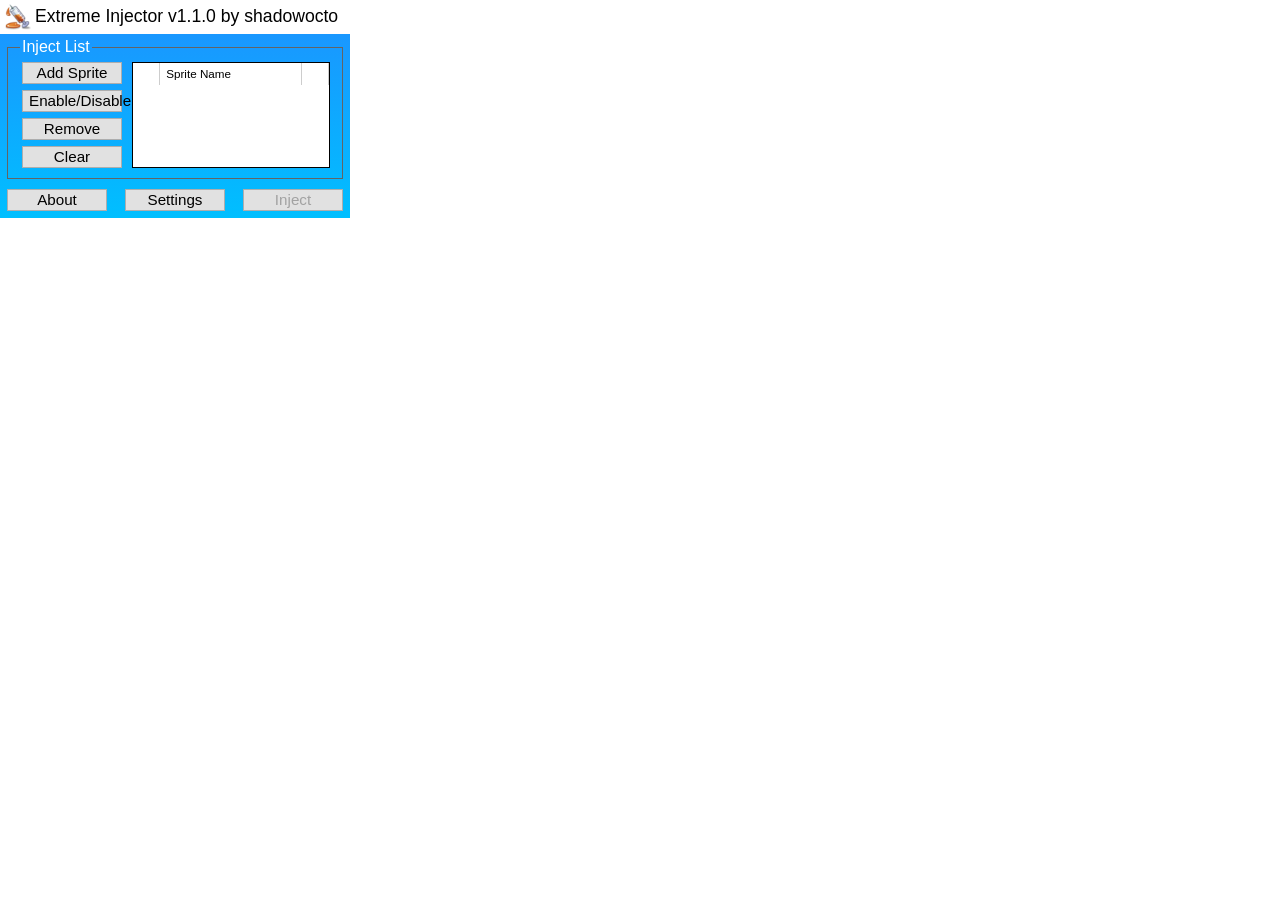
<file: popup/index.html>
<html>
    <head>
        <link rel="stylesheet" href="main.css">
        <link rel="stylesheet" href="winui.css">
        <link rel="stylesheet" href="themes/classic.css" id="theme">

        <title class="version">Extreme Injector v{VERSION} by shadowocto</title>
    </head>
    <body>
        <div class="title-bar">
            <img src="../img/90.png">
            <span class="version">Extreme Injector v{VERSION} by shadowocto</span>
        </div>
        <div class="content">
            <fieldset>
                <legend>Inject List</legend>

                <div class="buttons">
                    <button id="add">Add Sprite</button>
                    <button id="toggle">Enable/Disable</button>
                    <button id="remove">Remove</button>
                    <button id="clear">Clear</button>
                </div>

                <div class="table">
                    <table id="sprite-table">
                        <tr>
                            <th></th>
                            <th>Sprite Name</th>
                            <th></th>
                        </tr>
                    </table>
                </div>
            </fieldset>

            <div class="buttons">
                <button id="about">About</button>
                <button id="settings">Settings</button>
                <button id="inject" disabled>Inject</button>
            </div>
        </div>

        <script src="js/settings.js"></script>
        <script src="js/util.js"></script>
        <script src="js/ui.js"></script>
    </body>
</html>
</file>
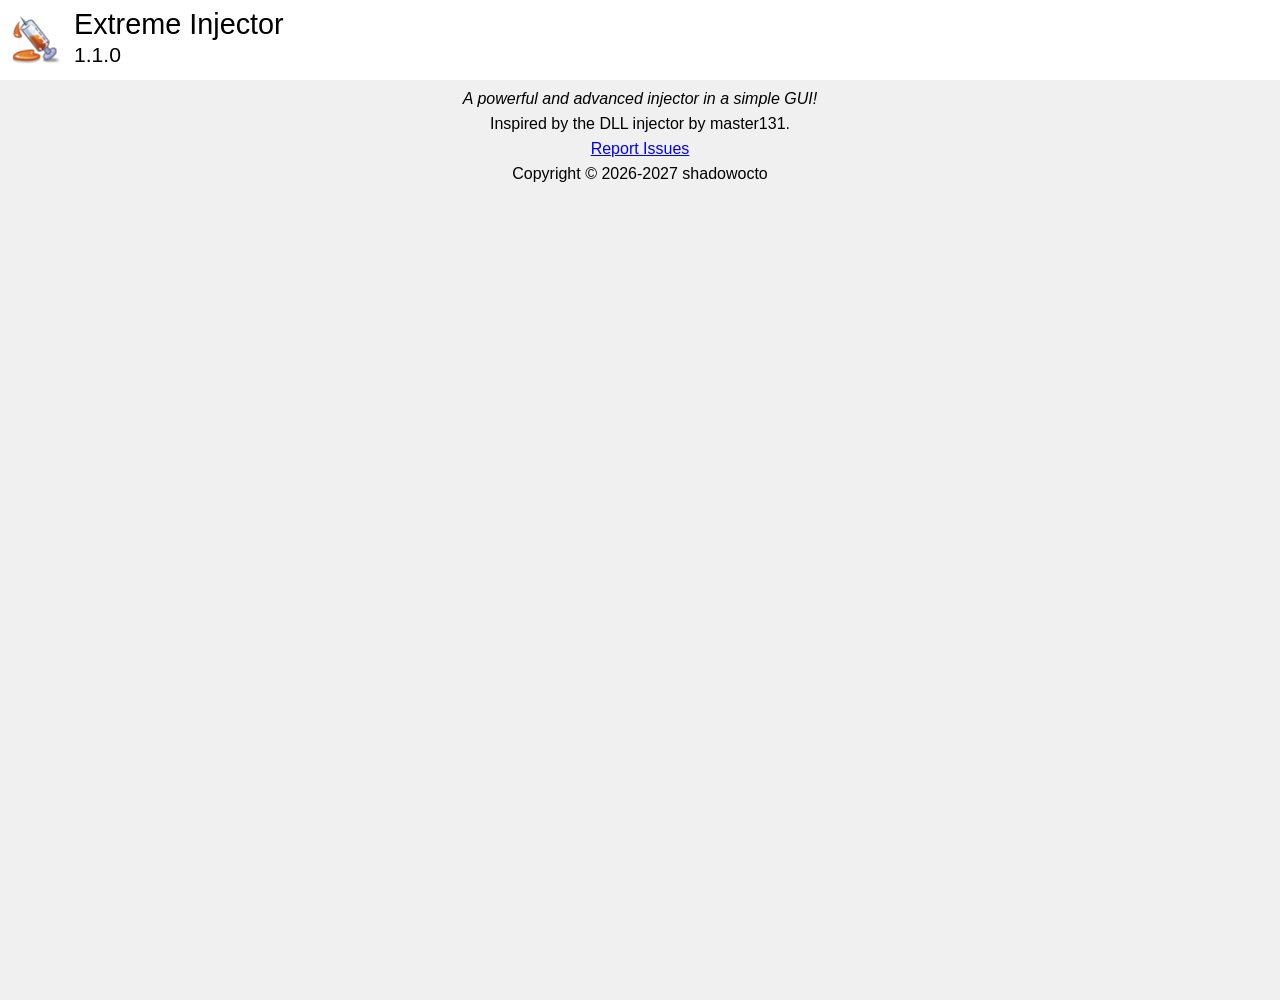
<file: popup/about.html>
<!DOCTYPE html>
<html lang="en">
    <head>
        <meta charset="UTF-8">
        <title>About Extreme Injector</title>

        <style>
            html, body {
                font-family: "Segoe UI", Arial, Helvetica, sans-serif;
                overflow-y: hidden;
                user-select: none;
                margin: 0;
            }

            .header {
                align-items: center;
                padding: 10px 4px;
                display: flex;
                gap: 10px;
            }

            .header div {
                transform: translateY(-3px);
            }

            .header img {
                height: 60px;
            }

            .header span {
                font-size: 1.32em;
            }

            .header h1 {
                font-size: 1.8em;
                font-weight: 500;
                margin: 0 0 2px;
            }

            .footer {
                width: calc(100vw - 20px);
                background: #f0f0f0;
                text-align: center;
                padding: 10px;
                height: 100vh;
            }

            .footer p {
                margin: 7px;
            }

            a {
                color: blue;
            }
        </style>
    </head>
    <body>
        <div class="header">
            <img src="../img/90.png">
            <div>
                <h1>Extreme Injector</h1>
                <span class="version">{VERSION}</span>
            </div>
        </div>
        <div class="footer">
            <i>A powerful and advanced injector in a simple GUI!</i>
            <p>Inspired by the DLL injector by master131.</p>
            <a href="https://github.com/shadowocto/ExtremeInjectorScratch/issues">Report Issues</a>
            <p>Copyright © 2026-2027 shadowocto</p>
        </div>
    </body>

    <script src="js/util.js"></script>
</html>
</file>
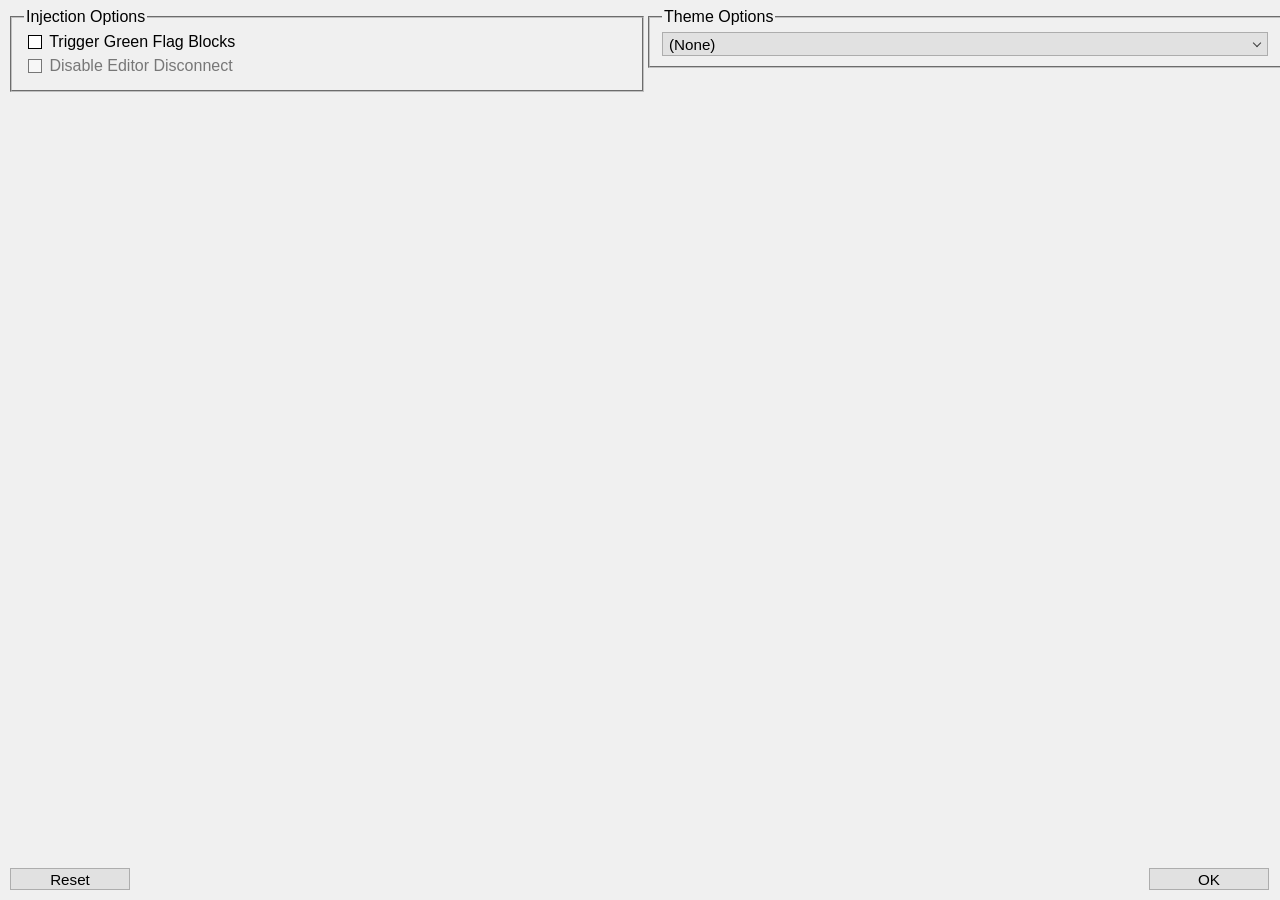
<file: popup/settings/settings.html>
<!DOCTYPE html>
<html lang="en">
<head>
    <meta charset="UTF-8">
    <title>Settings</title>

    <link rel="stylesheet" href="../winui.css">
    <link rel="stylesheet" href="settings.css">
</head>
<body>
    <div class="container">
        <fieldset>
            <legend>Injection Options</legend>
            <input type="checkbox" id="greenFlag">
            <label for="greenFlag">Trigger Green Flag Blocks</label>
            <br>
            <input type="checkbox" id="editorBypass" disabled>
            <label for="editorBypass" disabled>Disable Editor Disconnect</label>
        </fieldset>

        <fieldset>
            <legend>Theme Options</legend>
            <div class="dropdown" id="theme">
                <div class="arrow"></div>
                <div class="value">(None)</div>

                <div class="options">
                    <div>Classic (Blue)</div>
                    <div>Modern</div>
                </div>
            </div>
        </fieldset>

        <div class="buttons">
            <button id="reset">Reset</button>
            <div class="spacer"></div>
            <button id="save">OK</button>
        </div>
    </div>

    <script src="../js/settings.js"></script>
    <script src="settings-ui.js"></script>
</body>
</html>
</file>
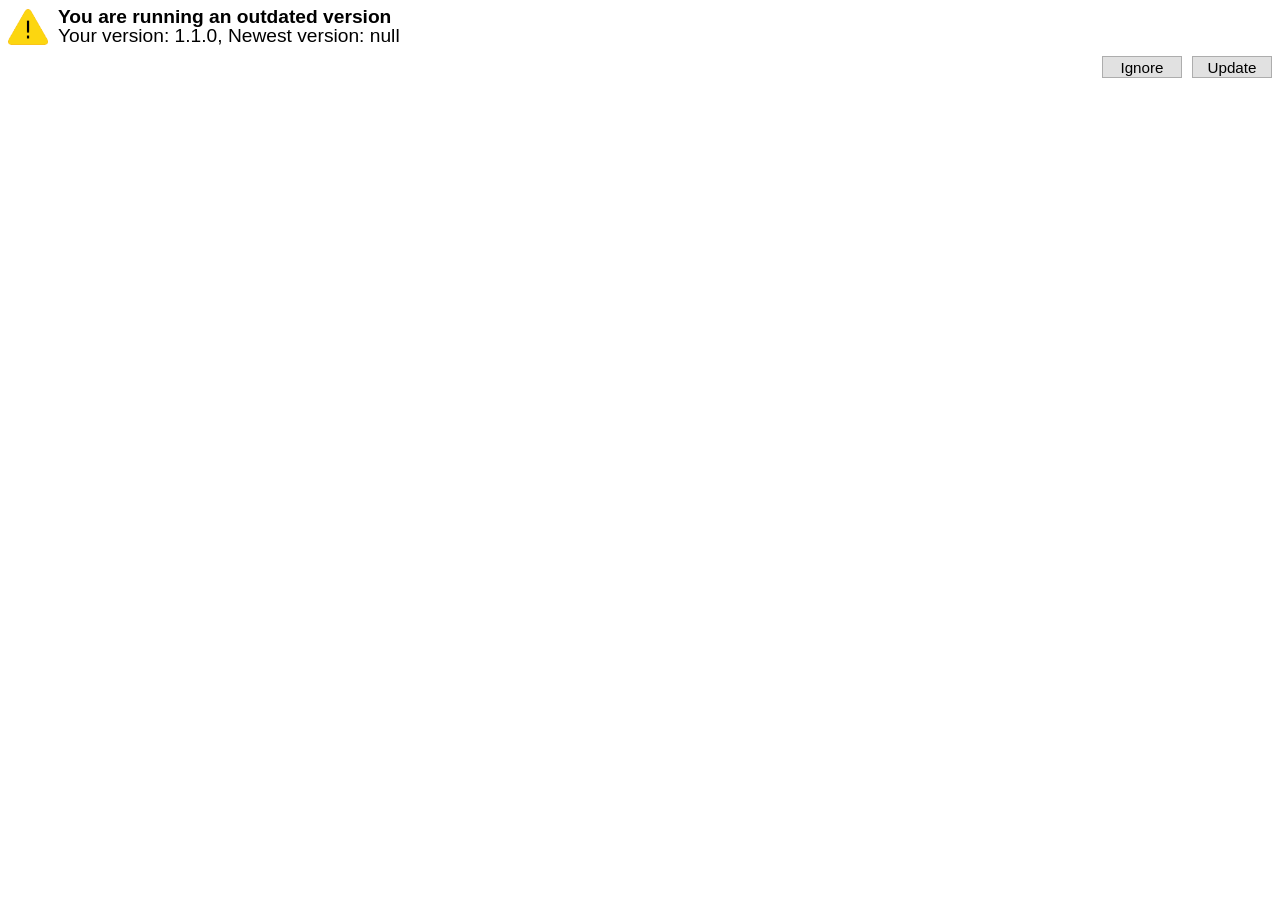
<file: popup/update/update.html>
<!DOCTYPE html>
<html lang="en">
<head>
    <meta charset="UTF-8">
    <title>Update Notice</title>

    <link rel="stylesheet" href="../winui.css">
    <link rel="stylesheet" href="update.css">
</head>
<body>
    <div class="content">
        <img src="../../img/warning.png">
        <div>
            <b>You are running an outdated version</b>
            <p>Your version: {VERSION}, Newest version: {UPDATE_VERSION}</p>
        </div>
    </div>

    <div class="buttons">
        <div class="spacer"></div>
        <button id="ignore">Ignore</button>
        <button id="update">Update</button>
    </div>

    <script src="../js/util.js"></script>
    <script src="update.js"></script>
</body>
</html>
</file>
<file: popup/main.css>
body, html {
    height: max-content;
    width: 350px;
    color: white;
    margin: 0;
}

.title-bar {
    align-items: center;
    display: flex;
    padding: 1px;
    gap: 2px;
}

.title-bar img {
    height: 2em;
}

.title-bar span {
    transform: translateY(-1px);
    font-size: 1.1em;
}

.content {
    width: calc(100% - 10px);
    padding: 4px 5px 7px;
}

fieldset {
    margin-bottom: 10px;
    display: flex;
    gap: 8px;
}

/* table container */
fieldset .table {
    max-height: 104px;
    overflow-y: auto;
    flex: 1;
}

.buttons {
    justify-content: space-between;
    padding: 0 2px;
    display: flex;
}

.buttons button {
    width: 100px;
}

fieldset .buttons {
    justify-content: unset;
    flex-direction: column;
    width: 100px;
    gap: 6px;
}
</file>
<file: popup/winui.css>
:root {
    --selection: #0278D7;
}

body, button, input {
    font-family: "Segoe UI", Arial, Helvetica, sans-serif;
    user-select: none;
}

button, .dropdown {
    transition: background-color 0.3s ease-in, border-color 0.3s ease-in;
    border: 1px solid #ADADAD;
    background-color: #E1E1E1;
    font-size: 0.95em;
    font-weight: 500;
    height: 22px;
}

button:hover, input[type=checkbox]:hover, .dropdown:hover, .dropdown.expanded {
    background-color: #E5F1FB;
    border-color: #0278D7;
}

button[disabled] {
    pointer-events: none;
}

input[type="checkbox"] {
    transition: background-color 0.3s ease-in, border-color 0.3s ease-in;
    background-color: #ffffff;
    border: 1px solid #000000;
    position: relative;
    appearance: none;
    height: 14px;
    width: 14px;
}

input[type="checkbox"]:checked::after {
    border-width: 0 1px 1px 0;
    transform: rotate(45deg);
    border-color: #000000;
    border-style: solid;
    position: absolute;
    content: "";
    height: 9px;
    width: 4px;
    left: 4px;
}

table {
    height: min-content;
    border-spacing: 0;
    color: black;
    width: 100%;
}

table * {
    font-weight: normal;
    padding-left: 6px;
    font-size: 0.9em;
    text-align: left;
}

table th {
    border-right: 1px solid #cdcdcd;
    min-width: 6px;
    height: 22px;
}

table tr:hover {
    background: #f1f1f1;
}

table tr.selected {
    background: var(--selection);
    color: white;
}

/*
    Anything below this point is unaffected by themes
    because the settings menu doesn't use them
*/
label {
    position: relative;
    top: -5px;
}

.dropdown.expanded {
    background-color: #CCE4F7;
}

.dropdown {
    text-align: left;
}

.dropdown div {
    position: relative;
    left: 6px;
}

.dropdown .arrow {
    border-width: 0 1px 1px 0;
    left: calc(100% - 13px);
    border-color: #3c3c3c;
    border-style: solid;
    margin-bottom: -3px;
    position: relative;
    rotate: 45deg;
    height: 5px;
    width: 5px;
    top: 7px;
}

.dropdown .options {
    border: 1px solid var(--selection);
    box-shadow: 2px 2px 3px rgb(0 0 0 / 0.5);
    opacity: 0;
    height: 0;
    top: 5px;
    left: 0;
}

.dropdown.expanded .options {
    height: max-content;
    opacity: 1;
}

.dropdown .options div {
    background: white;
    padding-left: 5px;
    height: 15px;
    left: 0;
}

.dropdown .options div:hover {
    background: var(--selection);
    color: white;
}

input[disabled], label[disabled] {
    pointer-events: none;
    opacity: 0.5;
}
</file>
<file: popup/themes/classic.css>
body, html {
    background: linear-gradient(#1E90FF, #00BFFF) no-repeat;
}

.title-bar {
    background: white;
    color: black;
}

fieldset {
    border: 1px solid #646464;
}

fieldset .table {
    border: 1px solid black;
    background: white;
}
</file>
<file: popup/settings/settings.css>
html, body {
    background: #f0f0f0;
}

.container {
    display: grid;
    grid-template-columns: repeat(2, max-content);
}

fieldset {
    width: calc(50vw - 34px);
    height: min-content;
}

.buttons {
    transform: translateY(-100%);
    width: calc(100vw - 21px);
    top: calc(100% - 10px);
    position: absolute;
    display: flex;
    left: 10px;
}

.buttons button {
    width: 120px;
}

.spacer {
    flex: 1;
}
</file>
<file: popup/update/update.css>
html, body {
    overflow: hidden;
}

.content {
    align-items: center;
    width: max-content;
    font-size: 1.2em;
    display: flex;
    gap: 10px;
    left: 50%;
    top: 50%;
}

.content div {
    transform: translateY(-2px);
}

img {
    width: 40px;
}

p {
    margin: -3px 0;
}

.buttons {
    display: flex;
    margin: 10px 0 10px;
    width: 100%;
    gap: 10px;
}

button {
    width: 80px;
}

.spacer {
    flex: 1;
}
</file>
